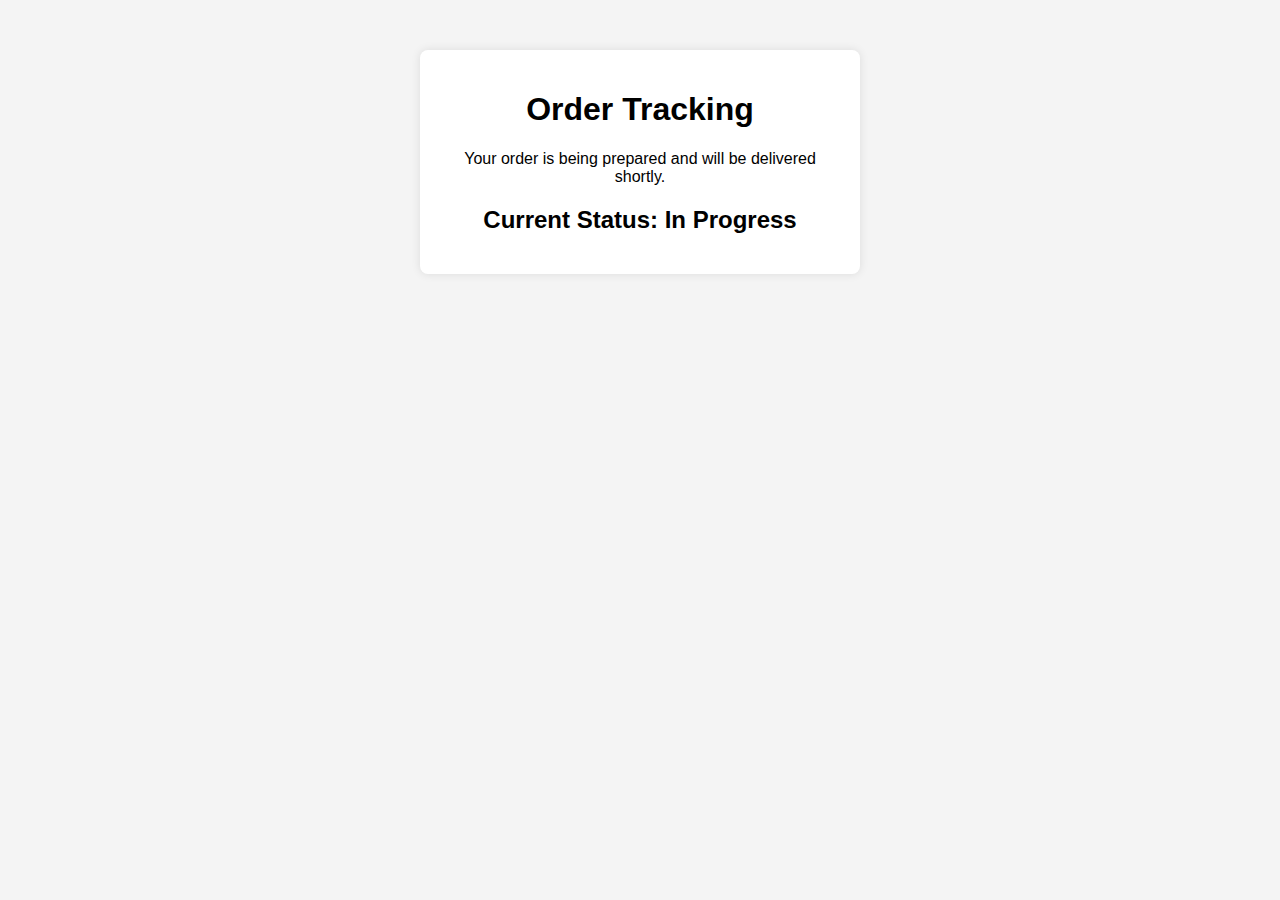
<file: tracking.html>
<!DOCTYPE html>
<html lang="en">
<head>
    <meta charset="UTF-8">
    <meta name="viewport" content="width=device-width, initial-scale=1.0">
    <link rel="stylesheet" href="style4.css">
    <title>Order Tracking</title>
</head>
<body>

    <div class="tracking-container">
        <h1>Order Tracking</h1>

        <p>Your order is being prepared and will be delivered shortly.</p>

        <div class="tracking-status">
            <h2>Current Status: In Progress</h2>
            <!-- Additional tracking information can be displayed here -->
        </div>
    </div>

</body>
</html>
</file>
<file: style4.css>
body {
    font-family: Arial, sans-serif;
    margin: 20px;
    background-color: #f4f4f4;
}

.payment-container {
    max-width: 400px;
    margin: 50px auto;
    padding: 20px;
    background-color: #fff;
    border-radius: 8px;
    box-shadow: 0 0 10px rgba(0, 0, 0, 0.1);
}

form {
    display: flex;
    flex-direction: column;
}

label {
    margin-bottom: 8px;
}

input {
    padding: 10px;
    margin-bottom: 16px;
    border: 1px solid #ccc;
    border-radius: 4px;
}

button {
    padding: 12px;
    background-color: #4CAF50;
    color: #fff;
    border: none;
    border-radius: 4px;
    cursor: pointer;
}

button:hover {
    background-color: #45a049;
}
/*tracking*/
.payment-container, .tracking-container {
    max-width: 400px;
    margin: 50px auto;
    padding: 20px;
    background-color: #fff;
    border-radius: 8px;
    box-shadow: 0 0 10px rgba(0, 0, 0, 0.1);
    text-align: center;
}

button {
    padding: 12px;
    background-color: #4CAF50;
    color: #fff;
    border: none;
    border-radius: 4px;
    cursor: pointer;
}

button:hover {
    background-color: #45a049;
}
</file>
